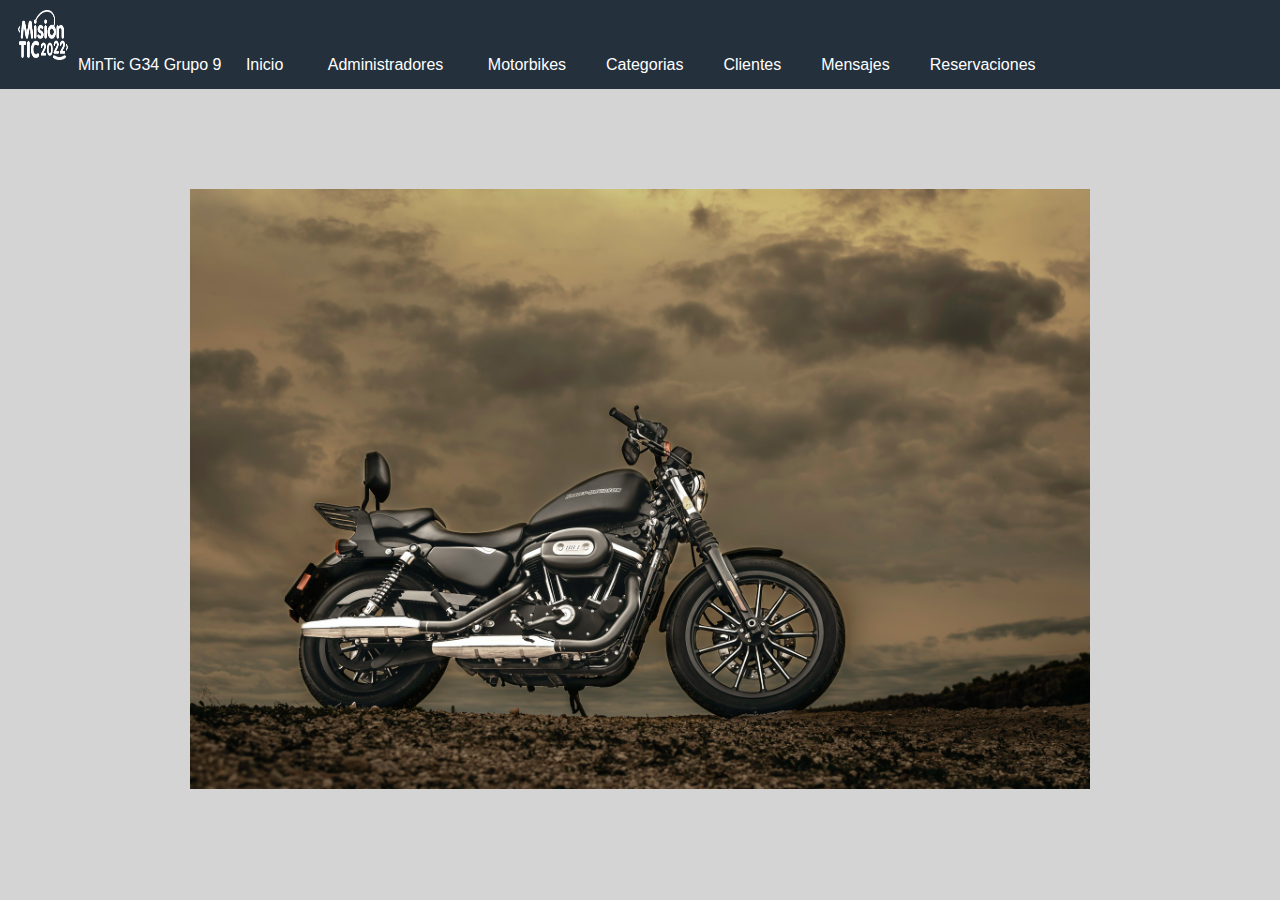
<file: index.html>
﻿<!DOCTYPE html>

<html lang="es">

<head>
    <meta charset="utf-8" />
    <title>Mintic G34 Grupo 9</title>
    <meta http-equiv="X-UA-Compatible" content="IE=edge">
    <meta name="viewport" content="width=device-width, initial-scale=1.0">
    <link rel="stylesheet" href="css/estilosregistro.css">
    <link rel="stylesheet" href="css/estilos.css">


</head>
<!–– LLamado HTML para cada formulario-->
    <header>
        <nav class="navegacion">
            <ul class="menu">
                <a class="logo-menu" href="index.html"><img class="img-menu" src="img/web.png" id="logo">MinTic G34
                    Grupo 9</a>
                <li><a href="index.html">Inicio</a></li>
                <li><a href="Administradores.html">Administradores</a></li>
                <li><a href="motorbike.html">Motorbikes</a>
                <li><a href="categoria.html">Categorias</a>
                <li><a href="cliente.html">Clientes</a>
                <li><a href="mensaje.html">Mensajes</a>
                <li><a href="reservacion.html">Reservaciones</a>

            </ul>
        </nav>
    </header>

    <body>
        <div class="c-img">
            <img class="moto" src="img/Motorbike1.jpg" alt="">
            <div class="txt">
                <h1>APLICACIÓN MOTORBIKE PARA MINTIC 2022</h1>
                <P class="p-inicial">Esta aplicación fue creada por Diomedes Palacio Palacio
                    para cumplir con los retos propuestos del curso Desarrollo de Software
                    de Mintic 2022.
                </P>
            </div>
        </div>
    </body>

    <script src="https://ajax.googleapis.com/ajax/libs/jquery/3.6.0/jquery.min.js"></script>

</html>
</file>
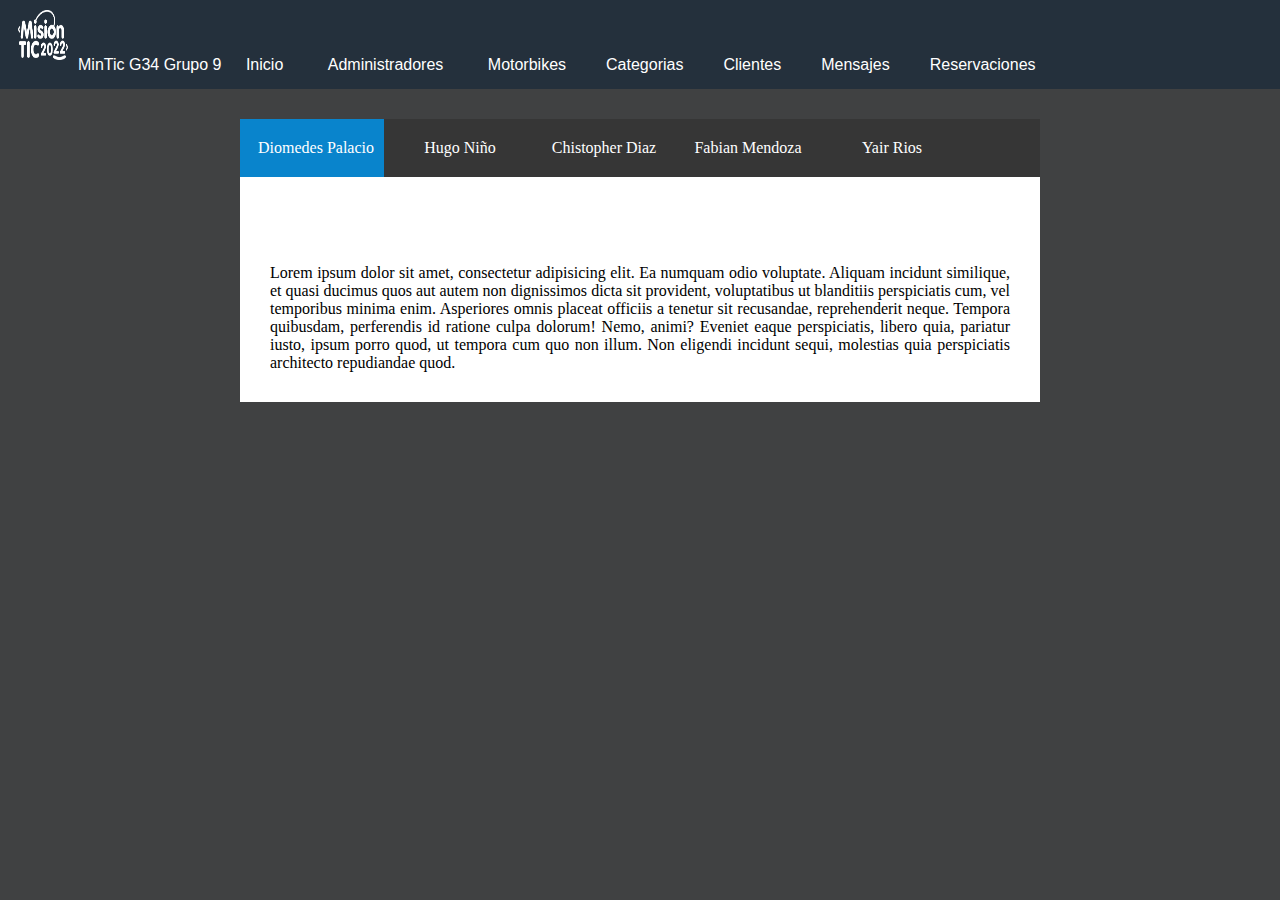
<file: Administradores.html>
<!DOCTYPE html>
<html lang="es">

<head>
	<meta charset="UTF-8">
	<meta name="viewport"
		content="width=device-width, user-scalable=no, initial-scale=1.0, maximum-scale=1.0, minimum-scale=1.0">
	<title>Administradores del grupo 9</title>
	<link rel="stylesheet" href="css/estilos.css">
	<link rel="stylesheet" href="css/estilosregistro.css">
</head>
<header>
	<nav class="navegacion">
		<ul class="menu">
			<a class="logo-menu" href="index.html"><img class="img-menu" src="img/web.png" id="logo">MinTic G34
				Grupo 9</a>
			<li><a href="index.html">Inicio</a></li>
			<li><a href="Administradores.html">Administradores</a></li>
			<li><a href="motorbike.html">Motorbikes</a>
			<li><a href="categoria.html">Categorias</a>
			<li><a href="cliente.html">Clientes</a>
			<li><a href="mensaje.html">Mensajes</a>
			<li><a href="reservacion.html">Reservaciones</a>
		</ul>
	</nav>
</header>

<body>
	<div class="wrap">
		<ul class="tabs">
			<li><a href="#tab1"><span class="tab-text">Diomedes Palacio</span></a></li>
			<li><a href="#tab2"><span class="tab-text">Hugo Niño</span></a></li>
			<li><a href="#tab3"><span class="tab-text">Chistopher Diaz</span></a></li>
			<li><a href="#tab4"><span class="tab-text">Fabian Mendoza</span></a></li>
			<li><a href="#tab5"><span class="tab-text">Yair Rios</span></a></li>
		</ul>

		<div class="secciones">
			<article id="tab1">
				<h1>Diomedes Palacio</h1>
				<p>Lorem ipsum dolor sit amet, consectetur adipisicing elit. Ea numquam odio voluptate. Aliquam incidunt
					similique, et quasi ducimus quos aut autem non dignissimos dicta sit provident, voluptatibus ut
					blanditiis perspiciatis cum, vel temporibus minima enim. Asperiores omnis placeat officiis a tenetur
					sit recusandae, reprehenderit neque. Tempora quibusdam, perferendis id ratione culpa dolorum! Nemo,
					animi? Eveniet eaque perspiciatis, libero quia, pariatur iusto, ipsum porro quod, ut tempora cum quo
					non illum. Non eligendi incidunt sequi, molestias quia perspiciatis architecto repudiandae quod.</p>
			</article>
			<article id="tab2">
				<h1>Hugo Niño</h1>
				<p>Lorem ipsum dolor sit amet, consectetur adipisicing elit. Vel voluptates unde, consequuntur aliquid
					architecto rem numquam expedita minima dolorem pariatur recusandae, eius quod quia aspernatur id
					impedit, tenetur! Aspernatur incidunt molestiae dolores animi ea praesentium ipsam tenetur voluptas
					cupiditate perspiciatis eum nihil, natus exercitationem libero earum fuga dignissimos impedit
					numquam, quasi, placeat officiis voluptates, ad reprehenderit fugiat? Fugiat aperiam et magni,
					molestiae, numquam consectetur vitae sapiente cupiditate totam laboriosam voluptate obcaecati,
					aliquam placeat? Suscipit dolores fuga laudantium sed, qui magni iusto dolore quia. Quis fugit
					exercitationem porro. Rerum nihil omnis recusandae ratione fuga alias eligendi, earum sunt veritatis
					praesentium eum perspiciatis. Molestias deserunt, iure neque animi quod! Impedit reprehenderit
					cumque, numquam velit quae cum eius quidem similique laudantium hic deleniti!</p>
			</article>
			<article id="tab3">
				<h1>Chistopher Diaz</h1>
				<p>Lorem ipsum dolor sit amet, consectetur adipisicing elit. Ea numquam odio voluptate. Aliquam incidunt
					similique, et quasi ducimus quos aut autem non dignissimos dicta sit provident, voluptatibus ut
					blanditiis perspiciatis cum, vel temporibus minima enim. Asperiores omnis placeat officiis a tenetur
					sit recusandae, reprehenderit neque. Tempora quibusdam, perferendis id ratione culpa dolorum! Nemo,
					animi?</p><br>
				<p>Lorem ipsum dolor sit amet, consectetur adipisicing elit. Voluptatum dignissimos at esse, ipsum rerum
					assumenda nisi obcaecati! Aliquam iure voluptatem incidunt, explicabo sit labore, perferendis eius
					ad vel quia. Praesentium, doloribus. Quisquam provident nostrum totam itaque debitis, minima,
					tempore dolores!</p>
			</article>
			<article id="tab4">
				<h1>Fabian Mendoza</h1>
				<p>Lorem ipsum dolor sit amet, consectetur adipisicing elit. Ea numquam odio voluptate. Aliquam incidunt
					similique, et quasi ducimus quos aut autem non dignissimos dicta sit provident, voluptatibus ut
					blanditiis perspiciatis cum, vel temporibus minima enim. Asperiores omnis placeat officiis a tenetur
					sit recusandae, reprehenderit neque. Tempora quibusdam, perferendis id ratione culpa dolorum! Nemo,
					animi? Eveniet eaque perspiciatis, libero quia, pariatur iusto, ipsum porro quod, ut tempora cum quo
					non illum. Non eligendi incidunt sequi, molestias quia perspiciatis architecto repudiandae quod.</p>
				<br>
				<p>Lorem ipsum dolor sit amet, consectetur adipisicing elit. Ullam ipsa ducimus amet at cumque sed
					numquam, explicabo impedit optio quas iste aperiam quidem ipsam rerum libero voluptatibus
					perferendis officiis voluptatum!</p>
			</article>
			<article id="tab5">
				<h1>Yair Rios</h1>
				<p>Lorem ipsum dolor sit amet, consectetur adipisicing elit. Ea numquam odio voluptate. Aliquam incidunt
					similique, et quasi ducimus quos aut autem non dignissimos dicta sit provident, voluptatibus ut
					blanditiis perspiciatis cum, vel temporibus minima enim. Asperiores omnis placeat officiis a tenetur
					sit recusandae, reprehenderit neque. Tempora quibusdam, perferendis id ratione culpa dolorum! Nemo,
					animi? Eveniet eaque perspiciatis, libero quia, pariatur iusto, ipsum porro quod, ut tempora cum quo
					non illum. Non eligendi incidunt sequi, molestias quia perspiciatis architecto repudiandae quod.</p>
				<br>
				<p>Lorem ipsum dolor sit amet, consectetur adipisicing elit. Ullam ipsa ducimus amet at cumque sed
					numquam, explicabo impedit optio quas iste aperiam quidem ipsam rerum libero voluptatibus
					perferendis officiis voluptatum!</p>
			</article>
		</div>
	</div>
</body>

<script src="https://code.jquery.com/jquery-3.2.1.min.js"></script>
<script src="js/main.js"></script>

</html>
</file>
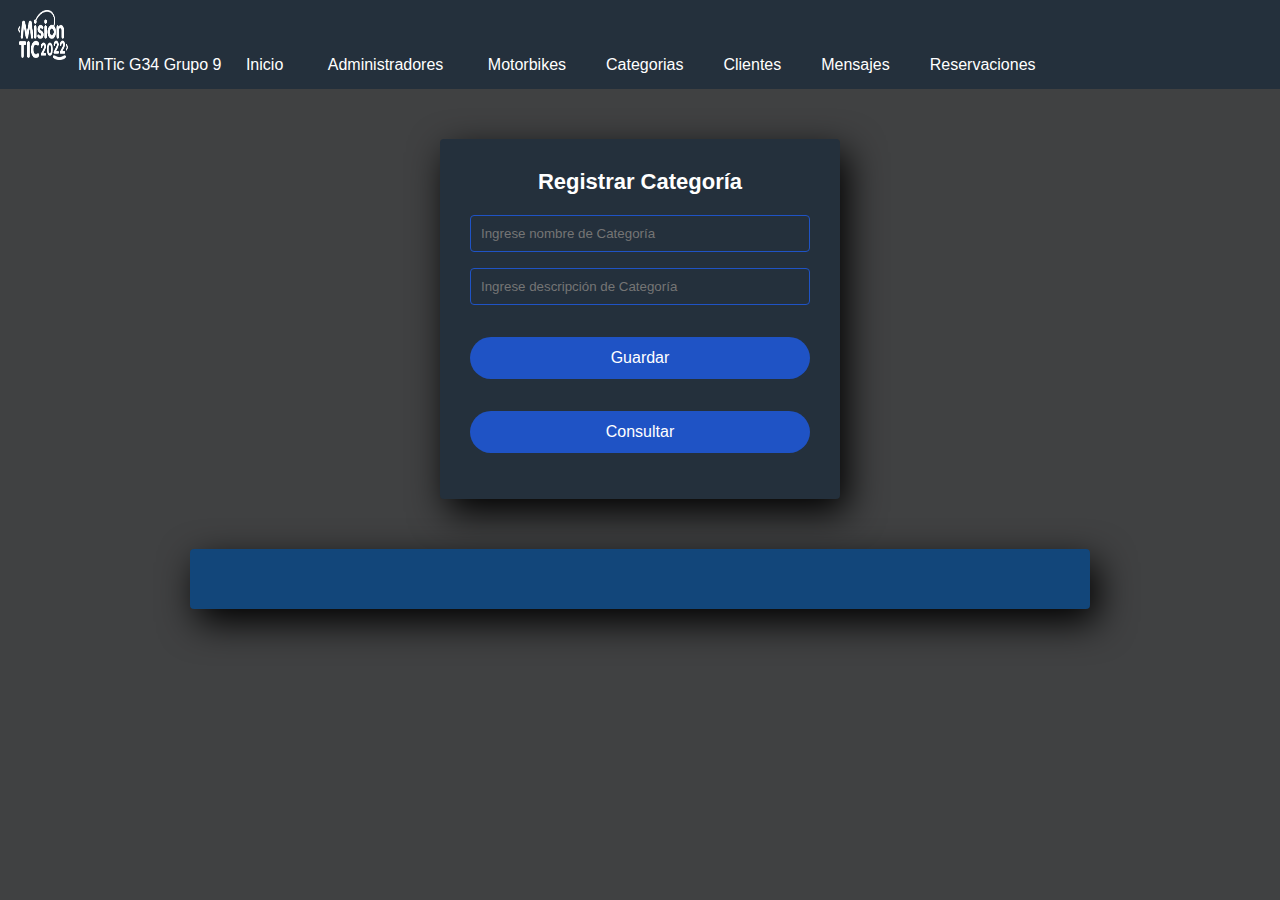
<file: categoria.html>
﻿<!DOCTYPE html>

<html lang="es">

<head>
    <meta charset="utf-8" />
    <title>Formulario registro categoria</title>
    <meta http-equiv="X-UA-Compatible" content="IE=edge">
    <meta name="viewport" content="width=device-width, initial-scale=1.0">
    <link rel="stylesheet" href="css/estilosregistro.css">

</head>

<!–– LLamado HTML para cada formulario-->
    <header>
        <nav class="navegacion">
            <ul class="menu">
                <a class="logo-menu" href="index.html"><img class="img-menu" src="img/web.png" id="logo">MinTic
                    G34 Grupo 9</a>
                <li><a href="index.html">Inicio</a></li>
                <li><a href="Administradores.html">Administradores</a></li>
                <li><a href="motorbike.html">Motorbikes</a>
                <li><a href="categoria.html">Categorias</a>
                <li><a href="cliente.html">Clientes</a>
                <li><a href="mensaje.html">Mensajes</a>
                <li><a href="reservacion.html">Reservaciones</a>
            </ul>
        </nav>
    </header>

    <body>

        <!–– Formulario de creacion de un cliente -->
            <section class="form-registro">
                <h1>Registrar Categoría</h1>
                <div>
                    <input class="controles" type="text" id="Cname" placeholder="Ingrese nombre de Categoría" />
                    <input class="controles" type="text" id="Cdescription"
                        placeholder="Ingrese descripción de Categoría" />

                    <!–– Botones -->
                        <button class="btnregistro" onclick="guardarInformacionCategorias()">Guardar</button>
                        <button class="btnmostrar" onclick="traerInformacionCategorias()">Consultar</button>
                </div>
            </section>
            <!–– El resultado -->
                <section class="muestra">
                    <table id="resultado2"></table>
                </section>
                <!–– Fin Formulario cliente -->
    </body>

    <script src="https://ajax.googleapis.com/ajax/libs/jquery/3.6.0/jquery.min.js"></script>
    <script type="text/javascript" src="js/funcionesCategoria.js"></script>

</html>
</file>
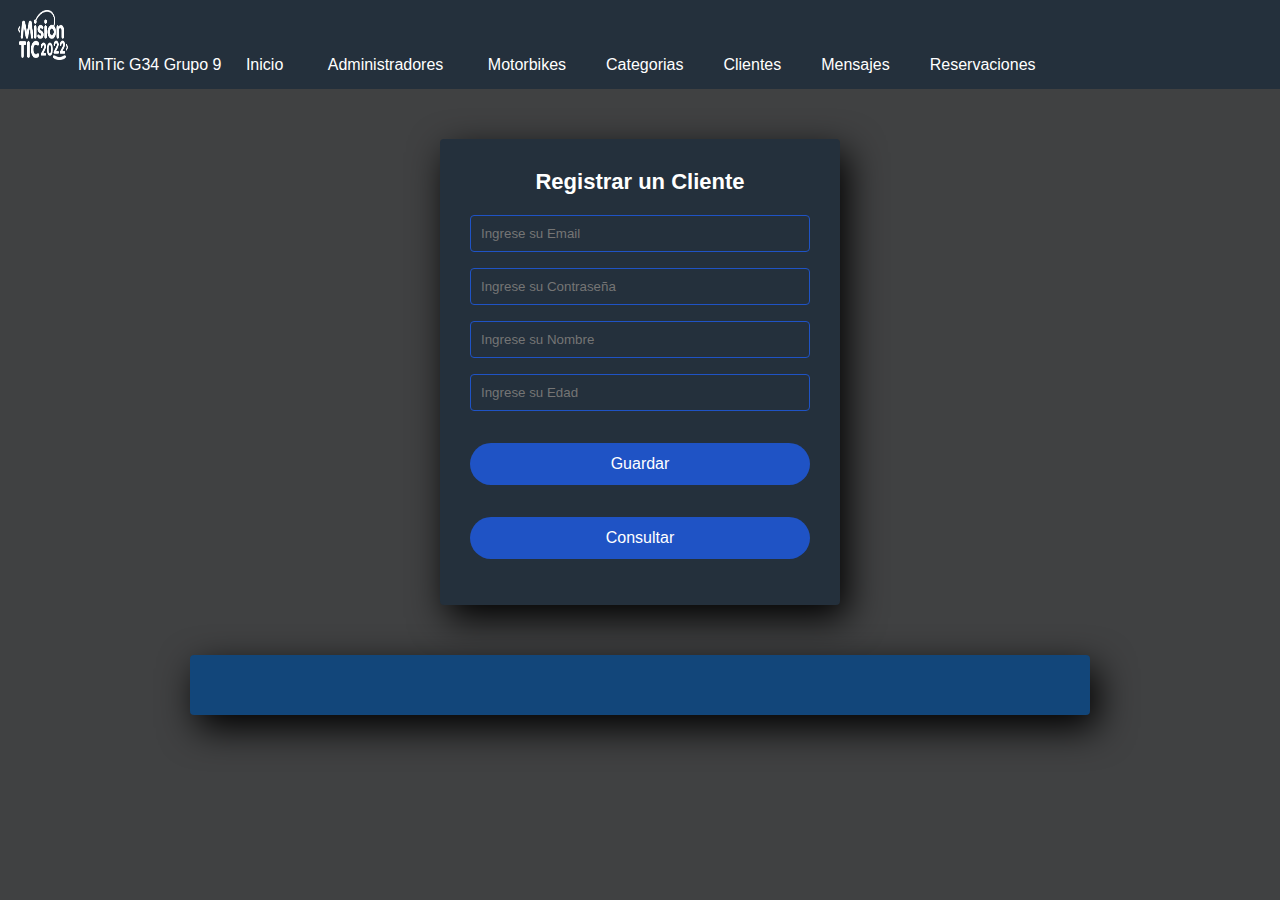
<file: cliente.html>
﻿<!DOCTYPE html>

<html lang="es">

<head>
    <meta charset="utf-8" />
    <title>Formulario de registro clientes</title>
    <meta http-equiv="X-UA-Compatible" content="IE=edge">
    <meta name="viewport" content="width=device-width, initial-scale=1.0">
    <link rel="stylesheet" href="css/estilosregistro.css">

</head>

<!–– LLamado HTML para cada formulario-->
    <header>
        <nav class="navegacion">
            <ul class="menu">
                <a class="logo-menu" href="index.html"><img class="img-menu" src="img/web.png" id="logo">MinTic
                    G34 Grupo 9</a>
                <li><a href="index.html">Inicio</a></li>
                <li><a href="Administradores.html">Administradores</a></li>
                <li><a href="motorbike.html">Motorbikes</a>
                <li><a href="categoria.html">Categorias</a>
                <li><a href="cliente.html">Clientes</a>
                <li><a href="mensaje.html">Mensajes</a>
                <li><a href="reservacion.html">Reservaciones</a>
            </ul>
        </nav>
    </header>

    <body>

        <!–– Formulario de creacion de un cliente -->
            <section class="form-registro">
                <h1>Registrar un Cliente</h1>
                <div>
                    <input class="controles" type="email" id="CLemail" placeholder="Ingrese su Email" />
                    <input class="controles" type="text" id="CLpassword" placeholder="Ingrese su Contraseña" />
                    <input class="controles" type="text" id="CLname" placeholder="Ingrese su Nombre" />
                    <input class="controles" type="number" id="CLage" placeholder="Ingrese su Edad" />

                    <!–– Botones -->
                        <button class="btnregistro" onclick="guardarInformacionClientes()">Guardar</button>
                        <button class="btnmostrar" onclick="traerInformacionClientes()">Consultar</button>
                </div>
            </section>
            <!–– El resultado -->
                <section class="muestra">
                    <table id="resultado3"></table>
                </section>
                <!–– Fin Formulario cliente -->
    </body>

    <script src="https://ajax.googleapis.com/ajax/libs/jquery/3.6.0/jquery.min.js"></script>
    <script type="text/javascript" src="js/funcionesCliente.js"></script>

</html>
</file>
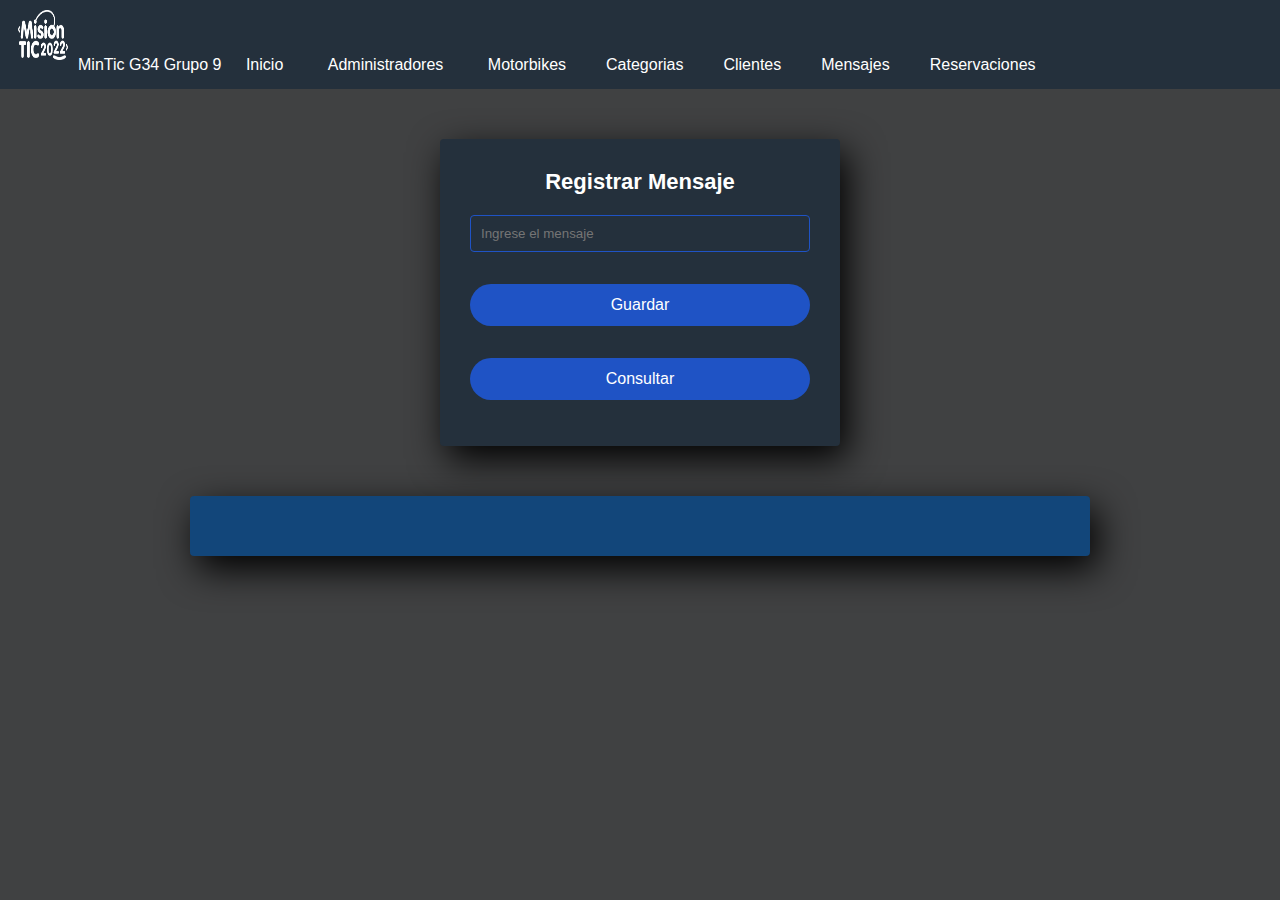
<file: mensaje.html>
﻿<!DOCTYPE html>

<html lang="es">

<head>
    <meta charset="utf-8" />
    <title>Formulario registro de Mensajes</title>
    <meta http-equiv="X-UA-Compatible" content="IE=edge">
    <meta name="viewport" content="width=device-width, initial-scale=1.0">
    <link rel="stylesheet" href="css/estilosregistro.css">

</head>

<!–– LLamado HTML para cada formulario-->
    <header>
        <nav class="navegacion">
            <ul class="menu">
                <a class="logo-menu" href="index.html"><img class="img-menu" src="img/web.png" id="logo">MinTic
                    G34 Grupo 9</a>
                <li><a href="index.html">Inicio</a></li>
                <li><a href="Administradores.html">Administradores</a></li>
                <li><a href="motorbike.html">Motorbikes</a>
                <li><a href="categoria.html">Categorias</a>
                <li><a href="cliente.html">Clientes</a>
                <li><a href="mensaje.html">Mensajes</a>
                <li><a href="reservacion.html">Reservaciones</a>
            </ul>
        </nav>
    </header>

    <body>

        <!–– Formulario de creacion del mensaje -->
            <section class="form-registro">
                <h1>Registrar Mensaje</h1>
                <div>
                    <input class="controles" type="text" id="MmessageText" placeholder="Ingrese el mensaje" />

                    <!–– Botones -->
                        <button class="btnregistro" onclick="guardarInformacionMensajes()">Guardar</button>
                        <button class="btnmostrar" onclick="traerInformacionMensajes()">Consultar</button>
                </div>
            </section>
            <!–– El resultado -->
                <section class="muestra">
                    <table id="resultado4"></table>
                </section>
                <!–– Fin Formulario cliente -->
    </body>

    <script src="https://ajax.googleapis.com/ajax/libs/jquery/3.6.0/jquery.min.js"></script>
    <script type="text/javascript" src="js/funcionesMensaje.js"></script>

</html>
</file>
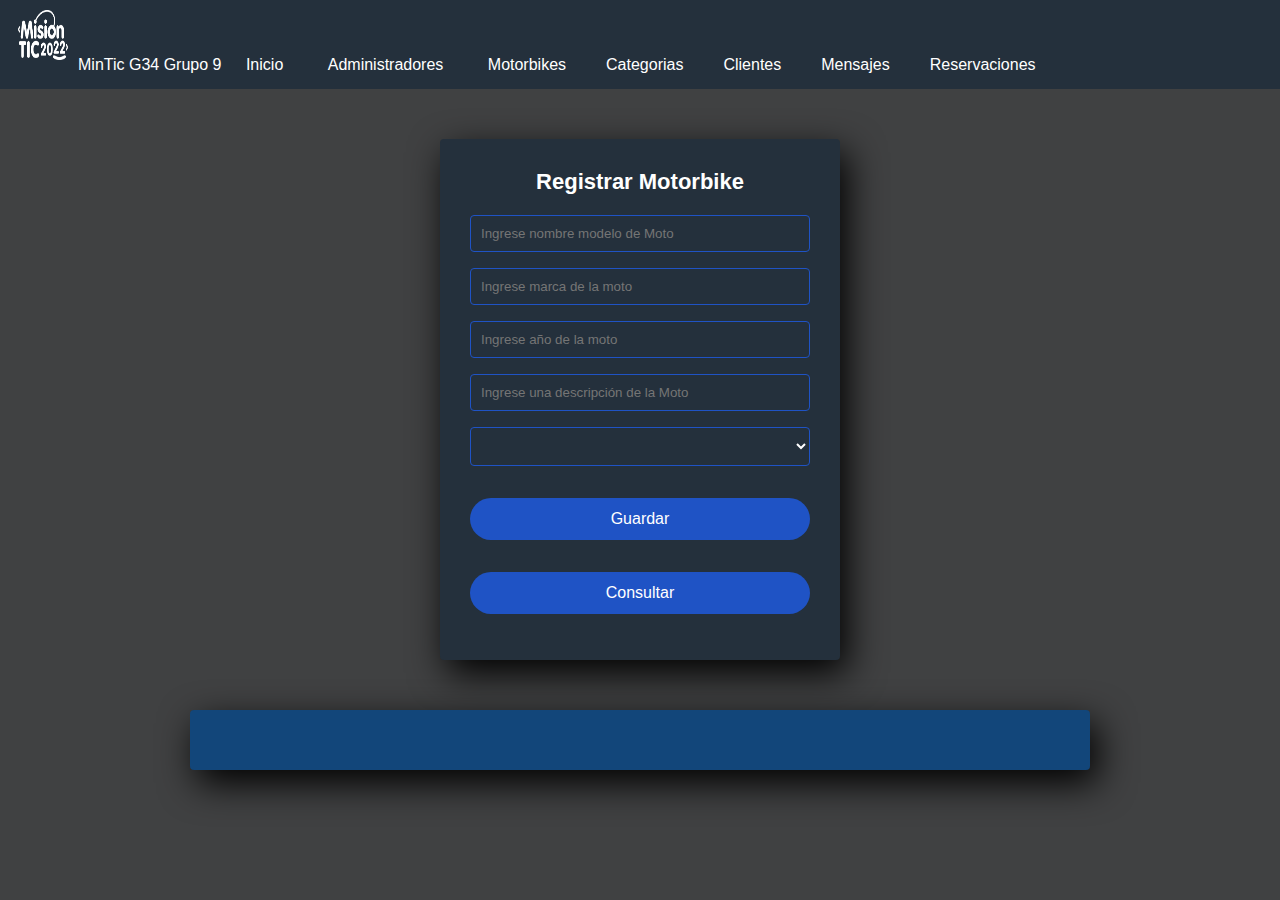
<file: motorbike.html>
﻿<!DOCTYPE html>

<html lang="es">

<head>
    <meta charset="utf-8" />
    <title>Formulario ingreso motocicleta</title>
    <meta http-equiv="X-UA-Compatible" content="IE=edge">
    <meta name="viewport" content="width=device-width, initial-scale=1.0">
    <link rel="stylesheet" href="css/estilosregistro.css">

</head>

<!–– LLamado HTML para cada formulario-->
    <header>
        <nav class="navegacion">
            <ul class="menu">
                <a class="logo-menu" href="index.html"><img class="img-menu" src="img/web.png" id="logo">MinTic
                    G34 Grupo 9</a>
                <li><a href="index.html">Inicio</a></li>
                <li><a href="Administradores.html">Administradores</a></li>
                <li><a href="motorbike.html">Motorbikes</a>
                <li><a href="categoria.html">Categorias</a>
                <li><a href="cliente.html">Clientes</a>
                <li><a href="mensaje.html">Mensajes</a>
                <li><a href="reservacion.html">Reservaciones</a>
            </ul>
        </nav>
    </header>

    <body>

        <!–– Formulario de creacion de un cliente -->
            <section class="form-registro">
                <h1>Registrar Motorbike</h1>
                <div>
                    <input class="controles" type="text" id="Mname" placeholder="Ingrese nombre modelo de Moto" />
                    <input class="controles" type="text" id="Mbrand" placeholder="Ingrese marca de la moto" />
                    <input class="controles" type="number" id="Myear" placeholder="Ingrese año de la moto" />
                    <input class="controles" type="text" id="Mdescription"
                        placeholder="Ingrese una descripción de la Moto" />
                    <select class="controles" id="select-category"></select>

                    <!–– Botones -->
                        <button class="btnregistro" onclick="guardarInformacionMotorbikes()">Guardar</button>
                        <button class="btnmostrar" onclick="traerInformacionMotorbikes()">Consultar</button>
                </div>
            </section>
            <!–– El resultado -->
                <section class="muestra">
                    <table id="resultado1"></table>
                </section>
                <!–– Fin Formulario cliente -->
    </body>

    <script src="https://ajax.googleapis.com/ajax/libs/jquery/3.6.0/jquery.min.js"></script>
    <script type="text/javascript" src="js/funcionesMotorbike.js"></script>

</html>
</file>
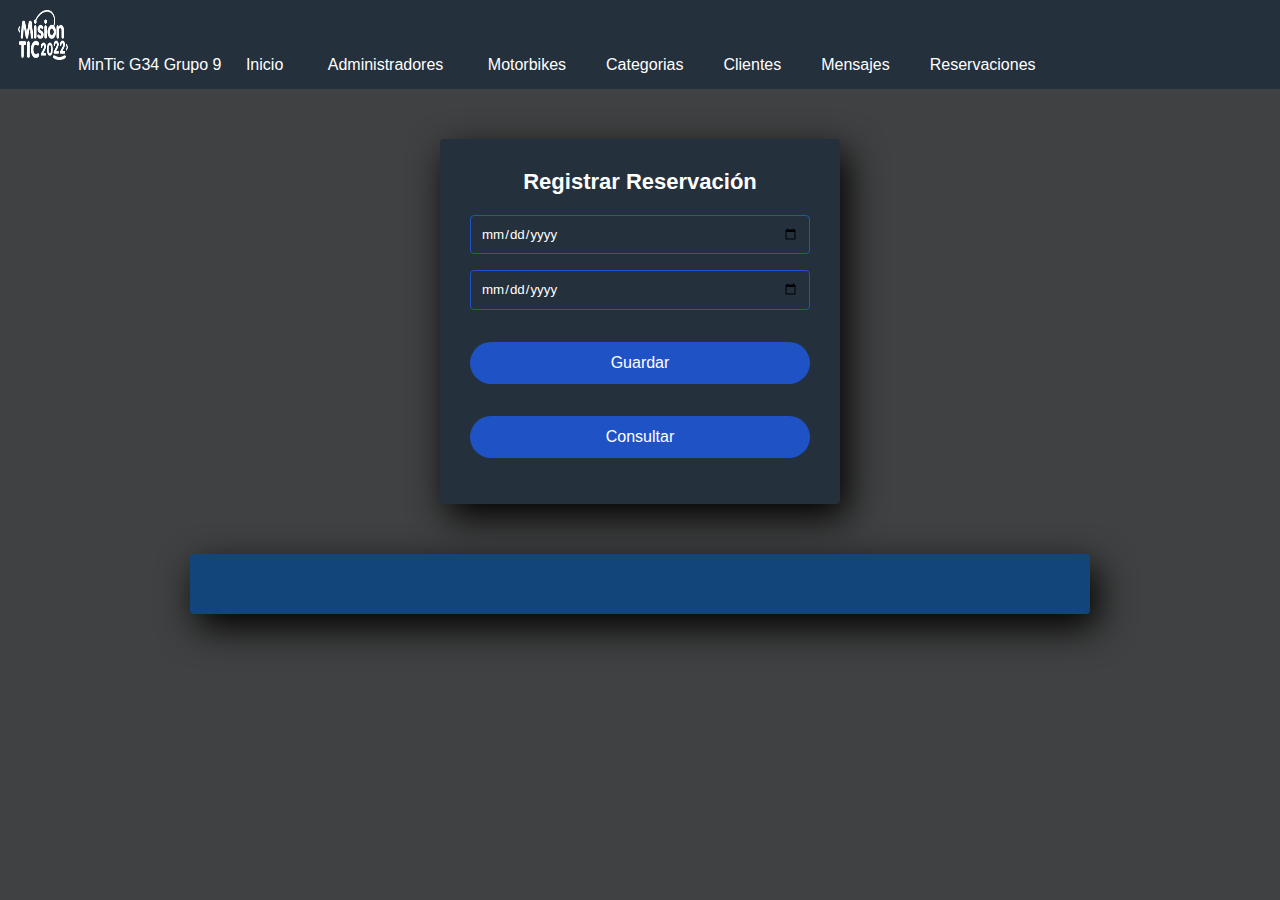
<file: reservacion.html>
﻿<!DOCTYPE html>

<html lang="es">

<head>
    <meta charset="utf-8" />
    <title>Formulario de Reservaciones</title>
    <meta http-equiv="X-UA-Compatible" content="IE=edge">
    <meta name="viewport" content="width=device-width, initial-scale=1.0">
    <link rel="stylesheet" href="css/estilosregistro.css">

</head>

<!–– LLamado HTML para cada formulario-->
    <header>
        <nav class="navegacion">
            <ul class="menu">
                <a class="logo-menu" href="index.html"><img class="img-menu" src="img/web.png" id="logo">MinTic
                    G34 Grupo 9</a>
                <li><a href="index.html">Inicio</a></li>
                <li><a href="Administradores.html">Administradores</a></li>
                <li><a href="motorbike.html">Motorbikes</a>
                <li><a href="categoria.html">Categorias</a>
                <li><a href="cliente.html">Clientes</a>
                <li><a href="mensaje.html">Mensajes</a>
                <li><a href="reservacion.html">Reservaciones</a>
            </ul>
        </nav>
    </header>

    <body>

        <!–– Formulario de creacion de un cliente -->
            <section class="form-registro">
                <h1>Registrar Reservación</h1>
                <div>
                    <input class="controles" type="date" id="startDate" placeholder="Fecha inicio" />
                    <input class="controles" type="date" id="devolutionDate" placeholder="Fecha devolución" />

                    <!–– Botones -->
                        <button class="btnregistro" onclick="guardarInformacionReservaciones()">Guardar</button>
                        <button class="btnmostrar" onclick="traerInformacionReservaciones()">Consultar</button>
                </div>
            </section>
            <!–– El resultado -->
                <section class="muestra">
                    <table id="resultado5"></table>
                </section>
                <!–– Fin Formulario cliente -->
    </body>

    <script src="https://ajax.googleapis.com/ajax/libs/jquery/3.6.0/jquery.min.js"></script>
    <script type="text/javascript" src="js/funcionesReservaciones.js"></script>

</html>
</file>
<file: css/estilosregistro.css>
/*-------------------Estilos base---------------------------*/
*{
    margin: 0;
    padding: 0;
    box-sizing: border-box;
}
h1, h2, h3, h4, h5, h6{
    margin: 0;
}
html {
    font-family: 'helvetica neue', helvetica, arial, sans-serif;
}
h1 {
    text-align: left;
}
body {
    background: rgb(64, 65, 66);
}

.img-menu {
   width: 70px;
   height: 70px;
   padding: 10px;
}

.container {
    width: 100%;
    margin: auto;  
}
.container--flex{
    display: flex;
    flex-wrap: wrap;
    justify-content: space-between;
    align-content: center;
    margin-top: 20px;
}
.column{
    width: 100%;
}

.logo-menu{
    padding-left: 8px;
    text-decoration: none;
    color: white;	
}

button {
    background: #9f0000;
    color: #fff;
    padding: 10px;
    border-radius: 28px;
}
/*------------------ navegador ------------------*/

header{
	width: 100%;
}

.navegacion {
    width: 5000px;
    margin-top: 0px;
    background: #24303c;
    font-family: Verdana, Geneva, Tahoma, sans-serif;
    color: #ffffff;
}

.navegacion ul{
	list-style: none;
}

.menu > li{
	position: relative;
	display: inline-block;
}

.menu > li > a{
	display: block;
	padding: 15px 20px;
	color: #fff;
	text-decoration: none;
}

.menu li a:hover{
	color: #CE7D35;
	transition: all .3s;
}

/* Submenu*/

.submenu {
    position: absolute;
    background: #24303c;
    width: 120%;
    visibility: hidden;
    opacity: 0;
    transition: opacity 1.5s;
}

.submenu li a{
	display: block;
	padding: 15px;
	color: #fff;
	text-decoration: none;
}

.menu li:hover .submenu{
	visibility: visible;
	opacity: 1;
}


/*------------------Estilos Formulario--------------------------------*/

.form-registro { 
    width: 400px;
    background: #24303c;
    padding: 30px;
    margin: auto;
    margin-top: 50px;
    margin-bottom: 50px;
    border-radius: 4px;
    font-family:Verdana, Geneva, Tahoma, sans-serif;
    color: #ffffff;
    box-shadow: 7px 13px 37px #000;
}

.form-registro h1 {
    font-size: 22px;
    margin-bottom: 20px;
    text-align: center;
}

.controles {
    width: 100%;
    background: #24303c;
    padding: 10px;
    border-radius: 4px;
    margin-bottom: 16px;
    border: 1px solid #1f53c5;
    font-family: Verdana, Geneva, Tahoma, sans-serif;
    color: white;
}

.form-registro p {
    height: 40px;
    text-align: center;
    font-size: 15px;
}

.form-registro a {
    color: #ffffff;
    text-decoration: none;
}

.form-registro a:hover {
    color: #ffffff;
    text-decoration:underline;
}

.btnregistro {
    width: 100%;
    background: #1f53c5;
    border: none;
    padding: 12px;
    color: white;
    margin: 16px 0;
    font-size: 16px;
    cursor:pointer;
}

.btnactualizar {
    width: 100%;
    background: #1f53c5;
    border: none;
    padding: 12px;
    color: white;
    margin: 16px 0;
    font-size: 16px;
    cursor:pointer;
}

.btnmostrar {
    width: 100%;
    background: #1f53c5;
    border: none;
    padding: 12px;
    color: white;
    margin: 16px 0;
    font-size: 16px;
    cursor:pointer;
}

.muestra { 
    width: 900px;
    background: #12467a;
    padding: 30px;
    margin: auto;
    margin-top: 50px;
    margin-bottom: 50px;
    border-radius: 4px;
    font-family:Verdana, Geneva, Tahoma, sans-serif;
    color: #ffffff;
    box-shadow: 7px 13px 37px #000;
}
/************* TABLA JS ************/
table {
    table-layout: fixed;
    width: 100%;
    border-collapse: collapse;
}

th, td {
    letter-spacing: 1px;
    padding: 15px;
}

tbody td {
    text-align: center;
}
</file>
<file: css/estilos.css>
*{
	margin: 0;
	padding: 0;
	-webkit-box-sizing: border-box;
	-moz-box-sizing: border-box;
	box-sizing: border-box;
}

body{
	background: #D4D4D4;
	font-family: 'Open sans';
}

.wrap{
	width: 800px;
	max-width: 90%;
	margin: 30px auto;
}

ul.tabs{
	width: 100%;
	background: #363636;
	list-style: none;
	display: flex;
}

ul.tabs li{
	width: 18%;
}

ul.tabs li a{
	color: #fff;
	text-decoration: none;
	font-size: 16px;
	text-align: center;

	display: block;
	padding: 20px 0px;
}

.active{
	background: #0984CC;
}

ul.tabs li a .tab-text{
	margin-left: 8px;
}

.secciones{
	width: 100%;
	background: #fff;
}

.secciones article{
	padding: 30px;
}

.secciones article p{
	text-align: justify;
}

.c-img{
	width: 100%;
	max-width: 900px;
	margin: 100px auto;
	position: relative;
	overflow: hidden;
	cursor: pointer;

	display: flex;
	align-items: center;
}

.c-img::before{
	content: "";
	position: absolute;
	width: calc(100% - 30px);
	height: 4px;
	background: #fff;
	transition: all .3s;
	left: -100%;
	top: 10px;
}

.c-img::after{
	content: "";
	position: absolute;
	width: calc(100% - 30px);
	height: 4px;
	background: #fff;
	transition: all .3s;
	left: 100%;
	bottom: 10px;
}

.c-img:hover::before{
	left: 15px;
}

.c-img:hover::after{
	left: 15px;
}
.moto {
	width: 100%;
}

.txt {
	text-align: center;
	position: absolute;
	transition: all .3s;

	transform: scale(1.5);
	opacity: 0;

	
}

h1 {
	color: #FFF;
	padding: 10px 20px;
	text-align: center;
}
.p-inicial{
	color: #FFF;
	padding: 10px 20px;
}

.c-img:hover .txt{
	transform: scale(1);
	opacity: 1;
}


@media screen and (max-width: 700px){
	ul.tabs li{
		width: none;
		flex-basis: 0;
		flex-grow: 1;
	}
}

@media screen and (max-width: 450px){
	ul.tabs li a{
		padding: 15px 0px;
	}

	ul.tabs li a .tab-text{
		display: none;
	}

	.secciones article{
		padding: 20px;
	}
}
</file>
